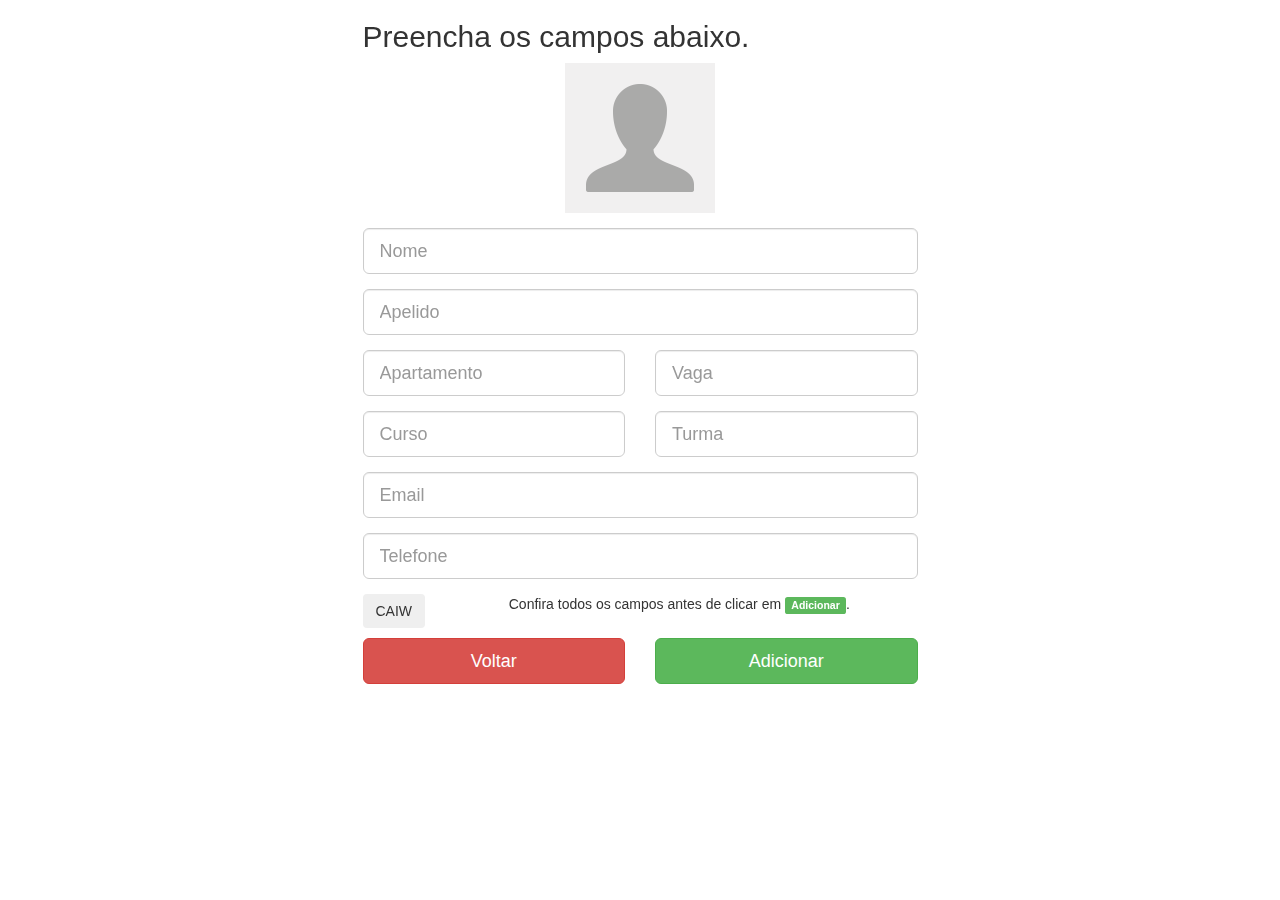
<file: templates/add.html>
<!DOCTYPE html>
<html lang="en">
    <head>
        <meta http-equiv="content-type" content="text/html; charset=UTF-8"> 
        <title>Portal H8 - Adicionar Morador</title>
        <meta name="generator" content="Bootply" />
        <meta name="description" content="Página destinada à adição de moradores do H8." />
        <meta name="viewport" content="width=device-width, initial-scale=1, maximum-scale=1">
        <link rel="stylesheet" href="https://netdna.bootstrapcdn.com/bootstrap/3.1.1/css/bootstrap.min.css">
        <script type="text/javascript" src="http://code.jquery.com/jquery-2.1.1.min.js"></script>
        <script type="text/javascript" src="../static/javascripts/add.js"></script>
    </head>
    
       
    <body>
      <div id="loginModal" class="modal show" tabindex="-1" role="dialog" aria-hidden="true">
        <div class="container">

        <div class="row">
            <div class="col-xs-12 col-sm-8 col-md-6 col-sm-offset-2 col-md-offset-3">
            <form id="addForm" name="add" role="form">
              
                <h2>Preencha os campos abaixo.<small></small></h2>
                
                <div id="box" class="holdingbox" style="width: 150px; height: 150px; overflow: hidden; margin: auto;">
                  <div id="wrapper" class="wrapper">
                    <img id="image" src="../static/default-photo.png" height="150" width="150" style="display: block; margin-left: auto; margin-right: auto;">
                    <div id="info" style="width: 150px; height: 20px; display: inline-block; position: relative; background-color: grey; text-align: center; color: white;">Adicionar foto</div>
                  </div>
                </div>

                <div class="form-group">
                  <input style="display:none" type="file" name="photo" id="photo" class="form-control input-lg" label="Foto" tabindex="1" accept="image/gif, image/jpeg, image/png">
                </div>  

                <div class="form-group">
                  <input type="text" name="name" id="name" class="form-control input-lg" placeholder="Nome" tabindex="2">
                </div>

                <div class="form-group">
                  <input type="text" name="nick_name" id="nick_name" class="form-control input-lg" placeholder="Apelido" tabindex="3">
                </div>
                
                <div class="row">
                  <div class="col-xs-6 col-sm-6 col-md-6">
                    <div class="form-group">
                      <input type="text" name="apartment" id="apartment" class="form-control input-lg" placeholder="Apartamento" tabindex="4">
                    </div>
                  </div>
                  <div class="col-xs-6 col-sm-6 col-md-6">
                    <div class="form-group">
                      <input type="text" name="allocation" id="allocation" class="form-control input-lg" placeholder="Vaga" tabindex="5">
                    </div>
                  </div>
                </div>
                <div class="row">
                  <div class="col-xs-6 col-sm-6 col-md-6">
                    <div class="form-group">
                      <input type="text" name="course" id="course" class="form-control input-lg" placeholder="Curso" tabindex="6">
                    </div>
                  </div>
                  <div class="col-xs-6 col-sm-6 col-md-6">
                    <div class="form-group">
                      <input type="text" name="graduation_year" id="graduation_year" class="form-control input-lg" placeholder="Turma" tabindex="7">
                    </div>
                  </div>
                </div>
                <div class="form-group">
                  <input type="text" name="email" id="email" class="form-control input-lg" placeholder="Email" tabindex="8">
                </div>
                <div class="form-group">
                  <input type="text" name="telephone" id="telephone" class="form-control input-lg" placeholder="Telefone" tabindex="9">
                </div>

                

                <div class="row">
                  <div class="col-xs-3 col-sm-3 col-md-3">
                    <span class="button-checkbox">
                      <button type="button" class="btn" data-color="info" tabindex="7">CAIW</button>
                    </span>
                  </div>
                  <div class="col-xs-9 col-sm-9 col-md-9">
                     Confira todos os campos antes de clicar em <strong class="label label-success">Adicionar</strong>.  
                  </div>
                </div>
                  <div class="row">
                    <div class="col-xs-6 col-md-6" style="margin: 10px auto 10px auto;"><a href="admin" class="btn btn-danger btn-block btn-lg">Voltar</a></div>
                    <div class="col-xs-6 col-md-6" style="margin: 10px auto 10px auto;"><a id="addFormSubmit" class="btn btn-block btn-lg btn-success">Adicionar</a></div>
                  </div>
            </form>

            <div id="success" hidden="true">
              <h2 id="response"></h2>
              <br>
              <div class="row">
                <div class="col-xs-6 col-md-6"><a href="admin" class="btn btn-danger btn-block btn-lg">Voltar</a></div>
                <div class="col-xs-6 col-md-6"><a href="" class="btn btn-block btn-lg btn-primary">Adicionar Outro</a></div>
              </div>
            </div>
          </div>
        </div>
        </div>
      </div>
    </body>
</html>
</file>
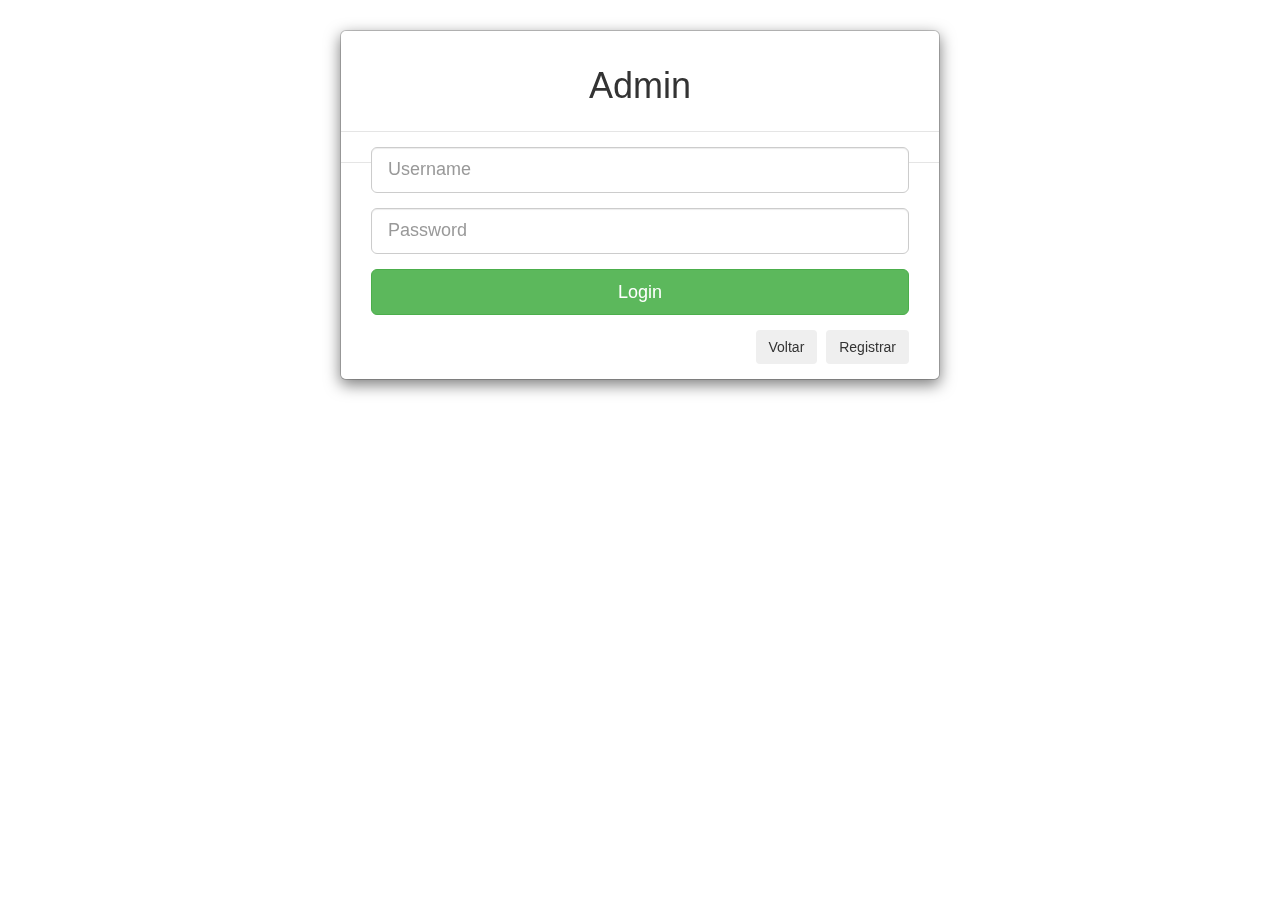
<file: templates/admin.html>
<!DOCTYPE html>
<html lang="en">
    <head>
        <meta http-equiv="content-type" content="text/html; charset=UTF-8"> 
        <title>Portal H8 - Admin</title>
        <meta name="generator" content="Bootply" />
        <meta name="description" content="Página destinada aos administradores do Portal H8." />
        <meta name="viewport" content="width=device-width, initial-scale=1, maximum-scale=1">
        <link rel="stylesheet" href="https://netdna.bootstrapcdn.com/bootstrap/3.1.1/css/bootstrap.min.css">
    </head>
    
       
    <body  >
        
  <div id="loginModal" class="modal show" tabindex="-1" role="dialog" aria-hidden="true">
  <div class="modal-dialog">
  <div class="modal-content">
      <div class="modal-header">
          <h1 class="text-center">Admin</h1>
      </div>
      <div class="modal-body">
          <form name="login" action="" method="post" class="form col-md-12 center-block">
            <div class="form-group">
              <input name="username" type="text" class="form-control input-lg" placeholder="Username">
            </div>
            <div class="form-group">
              <input name="password" type="password" class="form-control input-lg" placeholder="Password">
            </div>
            <div class="form-group">
              <input id="submit" type="submit" class="btn btn-success btn-lg btn-block" value="Login"></input> 
            </div>
          </form>
      </div>
      <div class="modal-footer">
          <div class="col-md-12">
          <button class="btn" data-dismiss="modal" aria-hidden="true">Voltar</button>
          <button class="btn" data-dismiss="modal" aria-hidden="true" onclick="location.href='register'">Registrar</button>
		  </div>	
      </div>
  </div>
  </div>
</div>
        
        <script type='text/javascript' src="https://ajax.googleapis.com/ajax/libs/jquery/1.9.1/jquery.min.js"></script>
        <script type='text/javascript' src="https://netdna.bootstrapcdn.com/bootstrap/3.0.3/js/bootstrap.min.js"></script>
        
    </body>
</html>
</file>
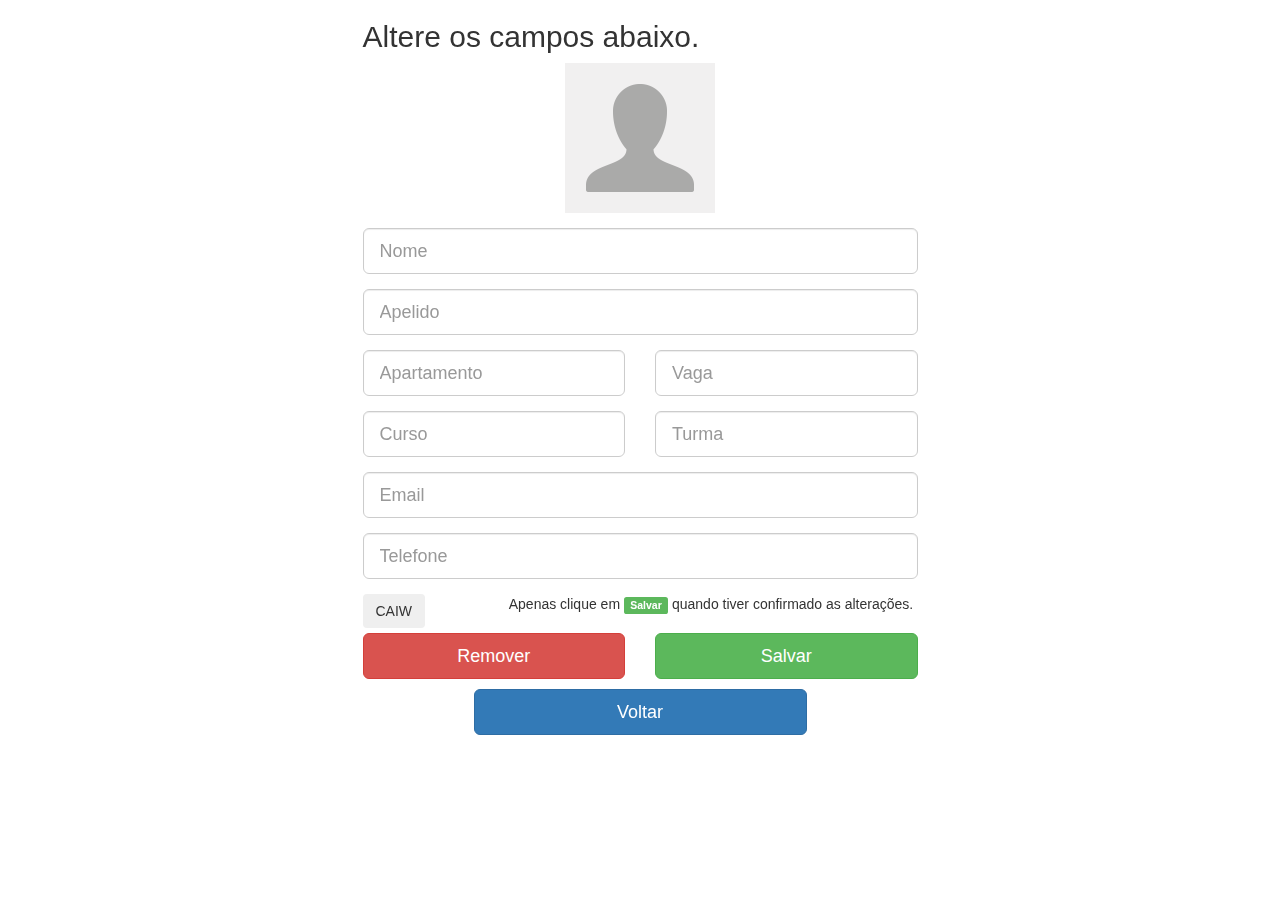
<file: templates/modify.html>
<!DOCTYPE html>
<html lang="en">
    <head>
        <meta http-equiv="content-type" content="text/html; charset=UTF-8"> 
        <title>Portal H8 - Modificação</title>
        <meta name="generator" content="Bootply" />
        <meta name="description" content="Página destinada à modificação de usuários do Portal H8." />
        <meta name="viewport" content="width=device-width, initial-scale=1, maximum-scale=1">
        <link rel="stylesheet" href="https://netdna.bootstrapcdn.com/bootstrap/3.1.1/css/bootstrap.min.css">
        <script type="text/javascript" src="http://code.jquery.com/jquery-2.1.1.min.js"></script>
        <script type="text/javascript" src="../static/javascripts/modify.js"></script>
    </head>
    
       
    <body>
      <div id="loginModal" class="modal show" tabindex="-1" role="dialog" aria-hidden="true">
        <div class="container">

        <div class="row">
            <div class="col-xs-12 col-sm-8 col-md-6 col-sm-offset-2 col-md-offset-3">
            <form id="modifyForm" name="modify" role="form">
              
                <h2>Altere os campos abaixo.<small></small></h2>
                
                <div id="box" class="holdingbox" style="width: 150px; height: 150px; overflow: hidden; margin: auto;">
                  <div id="wrapper" class="wrapper">
                    <img id="image" src="../static/default-photo.png" height="150" width="150" style="display: block; margin-left: auto; margin-right: auto;">
                    <div id="info" style="width: 150px; height: 20px; display: inline-block; position: relative; background-color: grey; text-align: center; color: white;">Mudar foto</div>
                  </div>
                </div>

                <div class="form-group">
                  <input style="display:none" type="file" name="photo" id="photo" class="form-control input-lg" label="Foto" tabindex="1" accept="image/gif, image/jpeg, image/png">
                </div>

                <div class="form-group">
                  <input type="text" name="name" id="name" class="form-control input-lg" placeholder="Nome" tabindex="2">
                </div>

                <div class="form-group">
                  <input type="text" name="nick_name" id="nick_name" class="form-control input-lg" placeholder="Apelido" tabindex="3">
                </div>
                
                <div class="row">

                  <div class="col-xs-6 col-sm-6 col-md-6">
                    <div class="form-group">
                      <input type="text" name="apartment" id="apartment" class="form-control input-lg" placeholder="Apartamento" tabindex="4">
                    </div>
                  </div>

                  <div class="col-xs-6 col-sm-6 col-md-6">
                    <div class="form-group">
                      <input type="text" name="allocation" id="allocation" class="form-control input-lg" placeholder="Vaga" tabindex="5">
                    </div>
                  </div>
                </div>

                <div class="row">

                  <div class="col-xs-6 col-sm-6 col-md-6">
                    <div class="form-group">
                      <input type="text" name="course" id="course" class="form-control input-lg" placeholder="Curso" tabindex="6">
                    </div>
                  </div>

                  <div class="col-xs-6 col-sm-6 col-md-6">
                    <div class="form-group">
                      <input type="text" name="graduation_year" id="graduation_year" class="form-control input-lg" placeholder="Turma" tabindex="7">
                    </div>
                  </div>

                </div>

                <div class="form-group">
                  <input type="text" name="email" id="email" class="form-control input-lg" placeholder="Email" tabindex="8">
                </div>

                <div class="form-group">
                  <input type="text" name="telephone" id="telephone" class="form-control input-lg" placeholder="Telefone" tabindex="9">
                </div>

              <div class="row">

                <div class="col-xs-3 col-sm-3 col-md-3">
                  <span class="button-checkbox">
                    <button type="button" class="btn" data-color="info" tabindex="7">CAIW</button>
                  </span>
                </div>

                <div class="col-xs-9 col-sm-9 col-md-9">
                   Apenas clique em <strong class="label label-success">Salvar</strong> quando tiver confirmado as alterações.  
                </div>

              </div>

              <div class="row">

                <div id="remove" class="col-xs-6 col-md-6" style="margin: 5px auto 5px auto;"><a href="admin" class="btn btn-danger btn-block btn-lg">Remover</a></div>
                <div id="save" class="col-xs-6 col-md-6" style="margin: 5px auto 5px auto;"><a href="admin" class="btn btn-success btn-block btn-lg" tabindex="7">Salvar</a></div>
              
              </div>
              
              <div id="back" style="width: 60%; margin: 5px auto 10px auto;"><a href="home.html" class="btn btn-primary btn-block btn-lg">Voltar</a></div>
              
            </form>
          </div>
        </div>
        </div>
      </div>
    </body>
</html>
</file>
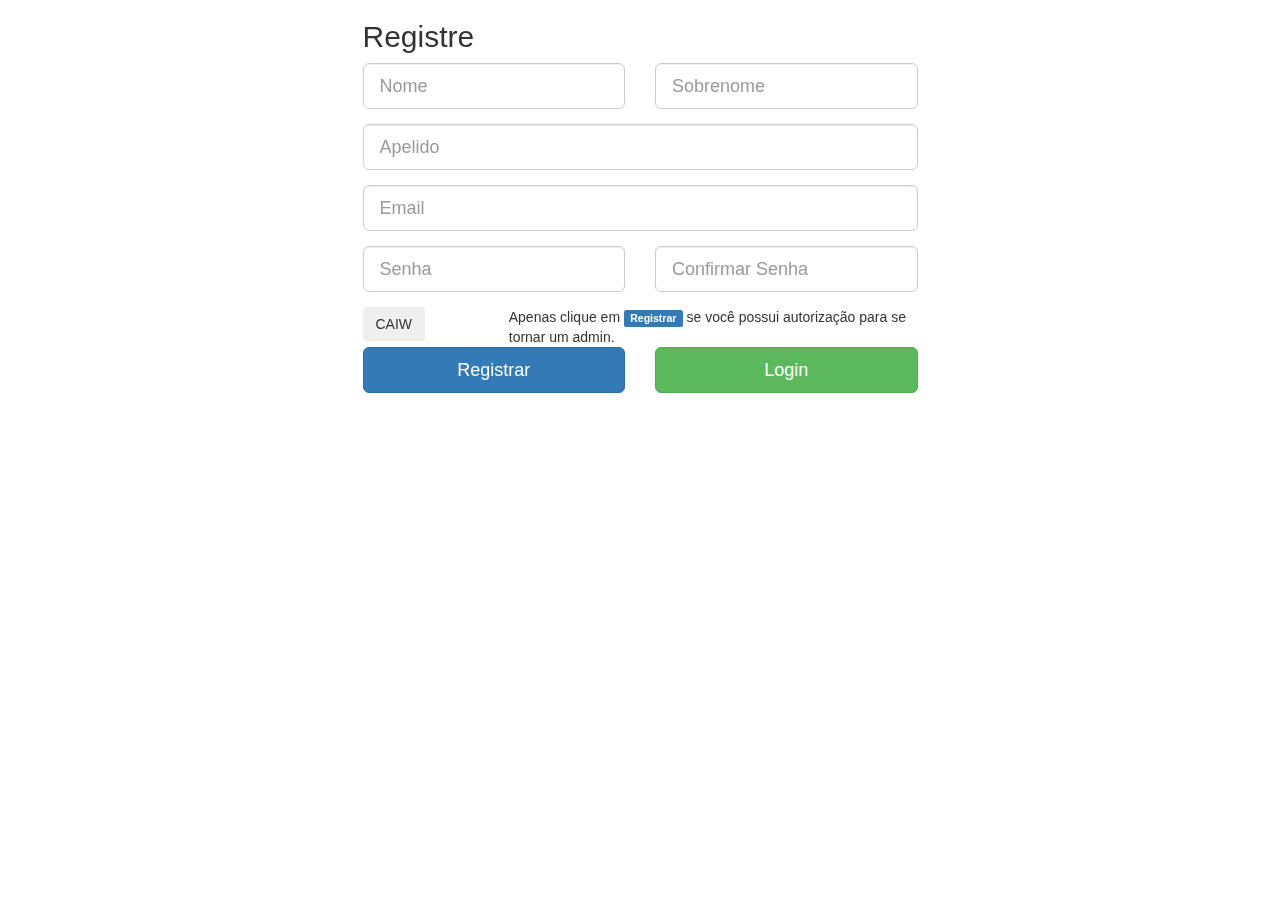
<file: templates/register.html>
<!DOCTYPE html>
<html lang="en">
    <head>
        <meta http-equiv="content-type" content="text/html; charset=UTF-8"> 
        <title>Portal H8 - Registro</title>
        <meta name="generator" content="Bootply" />
        <meta name="description" content="Página destinada ao registro de novos administradores do Portal H8." />
        <meta name="viewport" content="width=device-width, initial-scale=1, maximum-scale=1">
        <link rel="stylesheet" href="https://netdna.bootstrapcdn.com/bootstrap/3.1.1/css/bootstrap.min.css">
    </head>
    
       
    <body>
      <div id="loginModal" class="modal show" tabindex="-1" role="dialog" aria-hidden="true">
        <div class="container">

        <div class="row">
            <div class="col-xs-12 col-sm-8 col-md-6 col-sm-offset-2 col-md-offset-3">
            <form name="register" action="" method="post" role="form">
              <h2>Registre <small></small></h2>
              <div class="row">
                <div class="col-xs-6 col-sm-6 col-md-6">
                  <div class="form-group">
                          <input type="text" name="first_name" id="first_name" class="form-control input-lg" placeholder="Nome" tabindex="1">
                  </div>
                </div>
                <div class="col-xs-6 col-sm-6 col-md-6">
                  <div class="form-group">
                    <input type="text" name="last_name" id="last_name" class="form-control input-lg" placeholder="Sobrenome" tabindex="2">
                  </div>
                </div>
              </div>
              <div class="form-group">
                <input type="text" name="nickname" id="nickname" class="form-control input-lg" placeholder="Apelido" tabindex="3">
              </div>
              <div class="form-group">
                <input type="email" name="email" id="email" class="form-control input-lg" placeholder="Email" tabindex="4">
              </div>
              <div class="row">
                <div class="col-xs-6 col-sm-6 col-md-6">
                  <div class="form-group">
                    <input type="password" name="password" id="password" class="form-control input-lg" placeholder="Senha" tabindex="5">
                  </div>
                </div>
                <div class="col-xs-6 col-sm-6 col-md-6">
                  <div class="form-group">
                    <input type="password" name="password_confirmation" id="password_confirmation" class="form-control input-lg" placeholder="Confirmar Senha" tabindex="6">
                  </div>
                </div>
              </div>
              <div class="row">
                <div class="col-xs-3 col-sm-3 col-md-3">
                  <span class="button-checkbox">
                    <button type="button" class="btn" data-color="info" tabindex="7">CAIW</button>
                  </span>
                </div>
                <div class="col-xs-9 col-sm-9 col-md-9">
                   Apenas clique em <strong class="label label-primary">Registrar</strong> se você possui autorização para se tornar um admin.  
                </div>
              </div>
              
              <div class="row">
                <div class="col-xs-6 col-md-6"><input type="submit" value="Registrar" class="btn btn-primary btn-block btn-lg" tabindex="7"></div>
                <div class="col-xs-6 col-md-6"><a href="admin" class="btn btn-success btn-block btn-lg">Login</a></div>
              </div>
            </form>
          </div>
        </div>
        </div>
      </div>
    </body>
</html>
</file>
